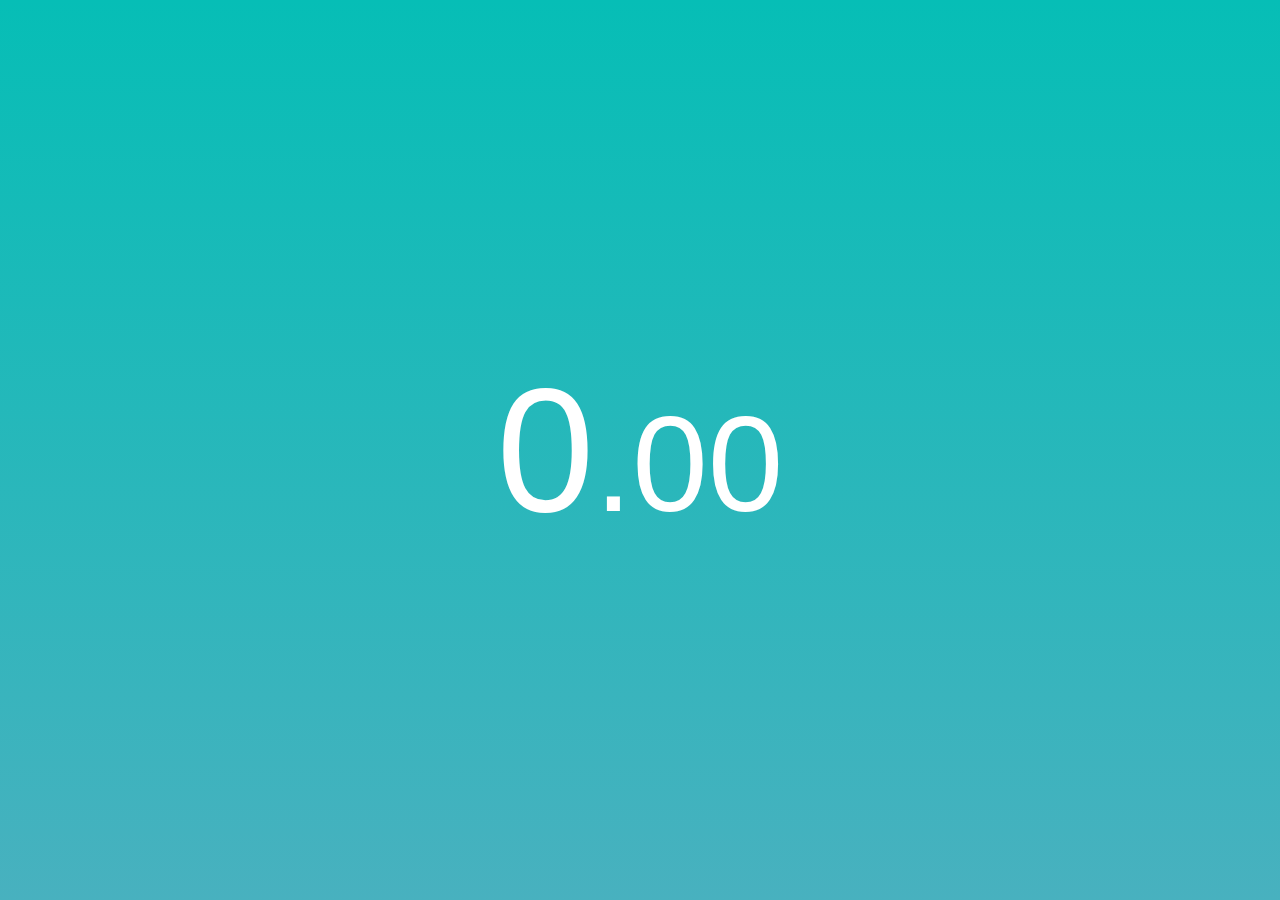
<file: index.html>
<!DOCTYPE html>
<html lang="en">

<head>
    <meta charset="UTF-8">
    <meta http-equiv="X-UA-Compatible" content="IE=edge">
    <meta name="viewport" content="width=device-width, initial-scale=1.0">
    <title>Cube Timer</title>
    <link rel="stylesheet" href="./css/style.css">
    <script type="module" src="./script/main.js" defer></script>
    <script type="module" src="./script/localDatabase.js" defer></script>
</head>

<body>
    <div class="timer">
        <span id="second">0</span><span id="millisecond">.00</span>
    </div>
    <div class="options hide-option">
        <button class="timer-option" id="delete-solve">
            <img class="icon" src="./assets/icons/times-solid.svg">
        </button>

        <button class="timer-option id="dnf"">
            <img class="icon" src="./assets/icons/ban-solid.svg">
        </button>

        <button class="timer-option" id="penalty">
            <img class="icon" src="./assets/icons/flag-regular.svg">
        </button>
        <button class="timer-option" id="add-comment">
            <img class="icon" src="./assets/icons/sticky-note-regular.svg">
        </button>
    </div>

</body>

</html>
</file>
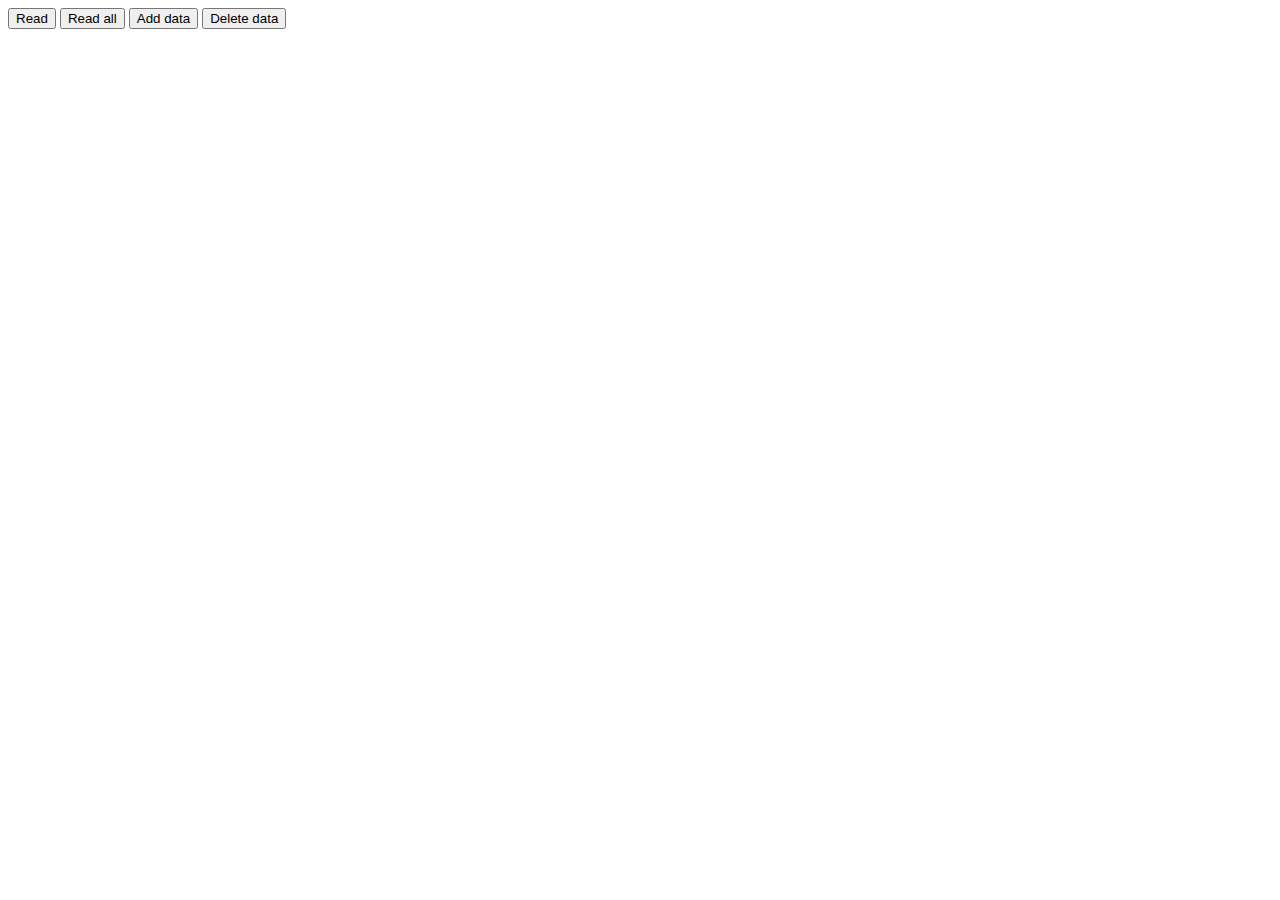
<file: test.html>
<!DOCTYPE html>

<html>

<head>
    <meta http-equiv="Content-Type" content="text/html; charset = utf-8" />
    <script type="text/javascript">

        //prefixes of implementation that we want to test
        window.indexedDB = window.indexedDB || window.mozIndexedDB ||
            window.webkitIndexedDB || window.msIndexedDB;

        //prefixes of window.IDB objects
        window.IDBTransaction = window.IDBTransaction ||
            window.webkitIDBTransaction || window.msIDBTransaction;
        window.IDBKeyRange = window.IDBKeyRange || window.webkitIDBKeyRange ||
            window.msIDBKeyRange

        if (!window.indexedDB) {
            window.alert("Your browser doesn't support a stable version of IndexedDB.")
        }

        const employeeData = [
            { id: "00-01", name: "gopal", age: 35, email: "gopal@tutorialspoint.com" },
            { id: "00-02", name: "prasad", age: 32, email: "prasad@tutorialspoint.com" }
        ];
        var db;
        var request = window.indexedDB.open("newDatabase", 1);

        request.onerror = function (event) {
            console.log("error: ");
        };

        request.onsuccess = function (event) {
            db = request.result;
            console.log("success: " + db);
        };

        request.onupgradeneeded = function (event) {
            var db = event.target.result;
            var objectStore = db.createObjectStore("employee", { keyPath: "id" });

            for (var i in employeeData) {
                objectStore.add(employeeData[i]);
            }
        }

        function read() {
            var transaction = db.transaction(["employee"]);
            var objectStore = transaction.objectStore("employee");
            var request = objectStore.get("00-03");

            request.onerror = function (event) {
                alert("Unable to retrieve daa from database!");
            };

            request.onsuccess = function (event) {
                // Do something with the request.result!
                if (request.result) {
                    alert("Name: " + request.result.name + ", Age: " + request.result.age + ", Email: " + request.result.email);
               } else {
                    alert("Kenny couldn't be found in your database!");
                }
            };
        }

        function readAll() {
            var objectStore = db.transaction("employee").objectStore("employee");

            objectStore.openCursor().onsuccess = function (event) {
                var cursor = event.target.result;

                if (cursor) {
                    alert("Name for id " + cursor.key + " is " + cursor.value.name + ", Age: " + cursor.value.age + ", Email: " + cursor.value.email);
                  cursor.continue();
                } else {
                    alert("No more entries!");
                }
            };
        }

        function add() {
            var request = db.transaction(["employee"], "readwrite")
                .objectStore("employee")
                .add({ id: "00-03", name: "Kenny", age: 19, email: "kenny@planet.org" });

            request.onsuccess = function (event) {
                alert("Kenny has been added to your database.");
            };

            request.onerror = function (event) {
                alert("Unable to add data\r\nKenny is aready exist in your database! ");
            }
        }

        function remove() {
            var request = db.transaction(["employee"], "readwrite")
                .objectStore("employee")
                .delete("00-03");

            request.onsuccess = function (event) {
                alert("Kenny's entry has been removed from your database.");
            };
        }
    </script>

</head>

<body>
    <button onclick="read()">Read </button>
    <button onclick="readAll()">Read all </button>
    <button onclick="add()">Add data </button>
    <button onclick="remove()">Delete data </button>
</body>

</html>
</file>
<file: css/style.css>
@font-face {
  font-family: 'Poppins', sans-serif;
  font-weight: 400;
  src: url(../assets/fonts/Poppins-Regular.ttf);
}

@font-face {
  font-family: 'Poppins', sans-serif;
  font-weight: 500;
  src: url(../assets/fonts/Poppins-Medium.ttf);
}

@font-face {
  font-family: 'Oxygen', sans-serif;
  font-weight: 400;
  src: url(../assets/fonts/Oxygen-Regular.ttf);
}

:root {
  --primary-color: royalblue;
  --text-color: #fff;
}

/* * Property reset */
* {
  padding: 0;
  margin: 0;
  box-sizing: border-box;
}

body {
  min-height: 100vh;
  width: 70%;
  margin: auto;
  font-family: 'Poppins', sans-serif;
  background: linear-gradient(to bottom, #06beb6, #48b1bf);
  display: flex;
  flex-direction: column;
  justify-content: center;
  align-items: center;
}

button {
  background-color: transparent;
  border: none;
}

.icon {
  height: 25px;
  filter: invert(84%) sepia(55%) saturate(0%) hue-rotate(141deg)
    brightness(109%) contrast(100%);
}

.icon:hover {
  filter: invert(79%) sepia(88%) saturate(0%) hue-rotate(166deg) brightness(96%)
    contrast(85%);
}

.timer {
  color: #fff;
  font-size: 11rem;
  font-family: 'Oxygen', sans-serif;
}

.timer #millisecond {
  font-size: 8.5rem;
}

.options {
  margin-top: 2rem;
  display: flex;
  justify-content: space-between;
  gap: 75px;
}

.hide-option {
  display: none;
}
</file>
